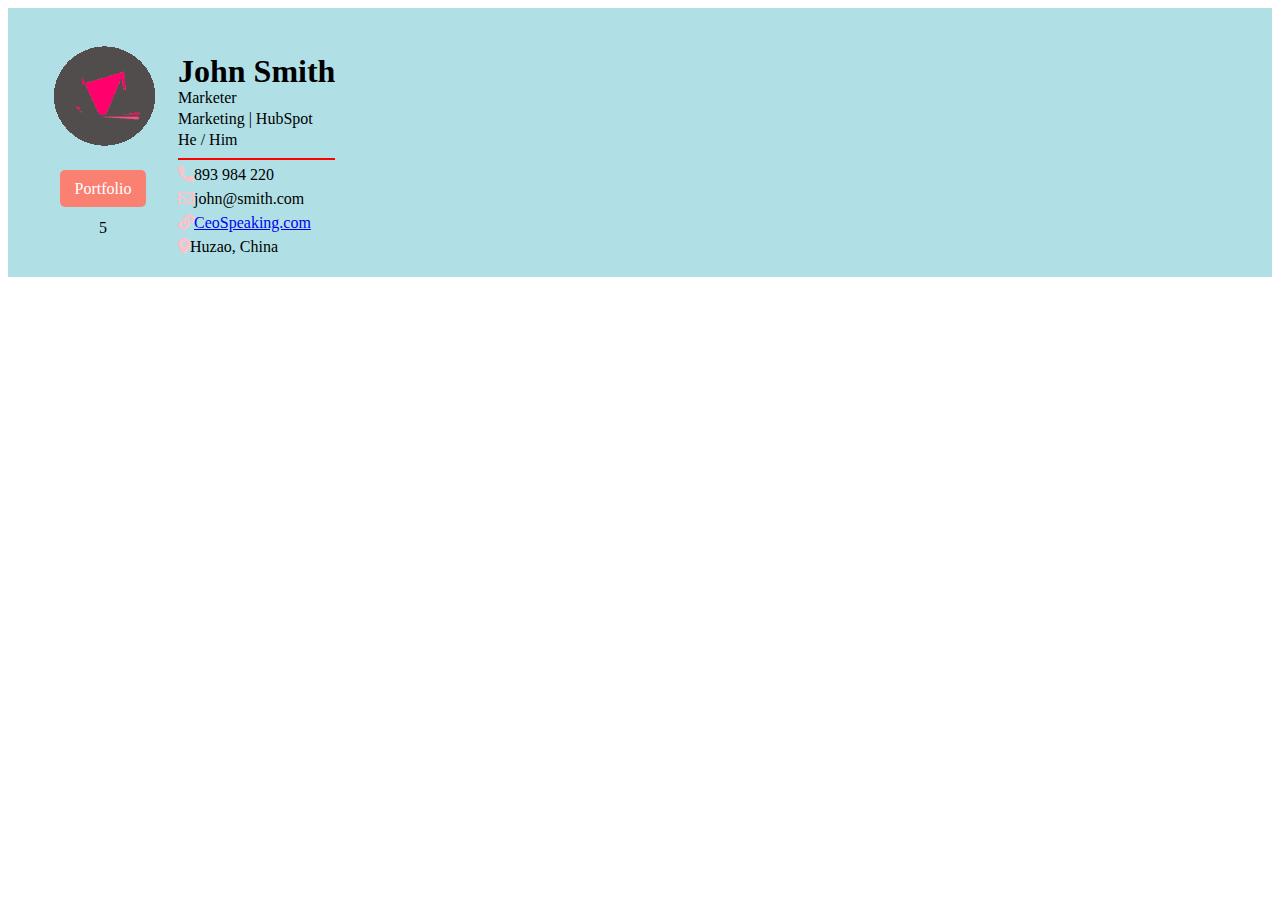
<file: second_rewrite.html>
<!DOCTYPE html>
<html lang="en">
<head>
    <meta charset="UTF-8">
    <meta name="viewport" content="width=device-width, initial-scale=1.0">
    <link
    rel="stylesheet"
    href="https://cdnjs.cloudflare.com/ajax/libs/font-awesome/5.13.0/css/all.min.css"
  />
    <title>Document</title>
    <style>
        .fas, .far {
            color: pink;
        }
      .item3  a {
            text-decoration:  none;
            background-color: salmon;
            color:  white;
            padding:  10px 15px;
            border-radius:  5px;
        }
        .container {
            display: grid;
            background:  powderblue;
            grid-template-columns:  150px 160px;
            grid-template-rows:  auto auto auto;
            padding:  20px;
            justify-items: center;
        }

        .item1 {
            background-color: powderblue;
            justify-self: center;
        }

        .item2 {
            line-height:  5px;
            justify-self: start;
            align-self:  end;
            border-bottom:  2px solid red;
        }
        .item3 {
            margin-top: 20px;
            justify-self: center;
            align-self:  flex-start;
        }

        .item4 {
            grid-row:  span 2;
            justify-self: start;
        }

        .item4 p {
            margin-bottom: 1px;
            margin-top:  6px;

        }

    </style>
</head>
<body>
    <div class="container">
        <div class="item1"><img src="1.gif" alt="" srcset=""></div>
        <div class="item2">
            <h1>John Smith</h1>
            <p>Marketer</p>
            <p>Marketing | HubSpot</p>
            <p>He / Him</p>
        </div>
        <div class="item3">
            <a href="#">Portfolio</a>
        </div>
        <div class="item4">
            <p><i class="fas fa-phone-alt"></i>893 984 220</p>
        <p><i class="far fa-envelope"></i>john@smith.com</p>
        <p>
          <i class="fas fa-link"></i
          ><a href="https://www.ceospeaking.com" target="_blank"
            >CeoSpeaking.com</a
          >
        </p>
        <p><i class="fas fa-map-marker-alt"></i>Huzao, China</p>
        </div>
        <div class="item5">5</div>
    </div>
</body>
</html>
</file>
